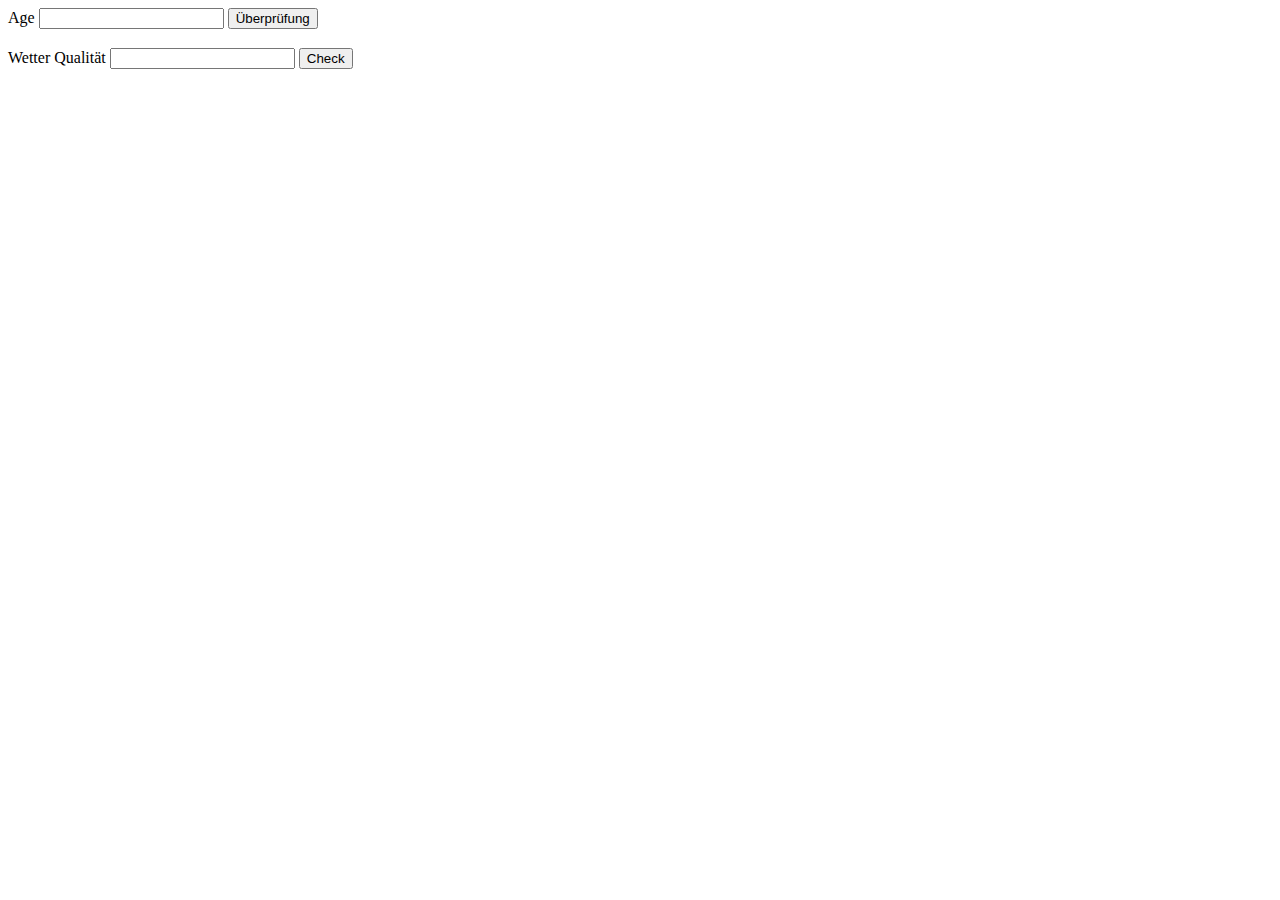
<file: lvl_1_js_4-conditional/index.html>
<!DOCTYPE html>
<html lang="en">
<head>
    <meta charset="UTF-8">
    <meta http-equiv="X-UA-Compatible" content="IE=edge">
    <meta name="viewport" content="width=device-width, initial-scale=1.0">
    <title>lvl_1_js_4-conditional</title>
    
</head>
<body>
    <form onsubmit="return false" id="lvl_1-1" action="">
        <label for="">Age</label>
        <input type="text" name="" id=age>
        <button onclick="adult()">Überprüfung</button>
        <h3></h3>
    </form>
    
    <form onsubmit="return false" id="lvl_1-2" action="">
        <label for="">Wetter Qualität</label>
        <input type="text" name="" id="weatherQuali">
        <input type="button" value="Check" onclick="weather()">
    </form>
    <h4 id="output"></h4>
    <script src="./assets/js/main.js"></script>
</body>
</html>
</file>
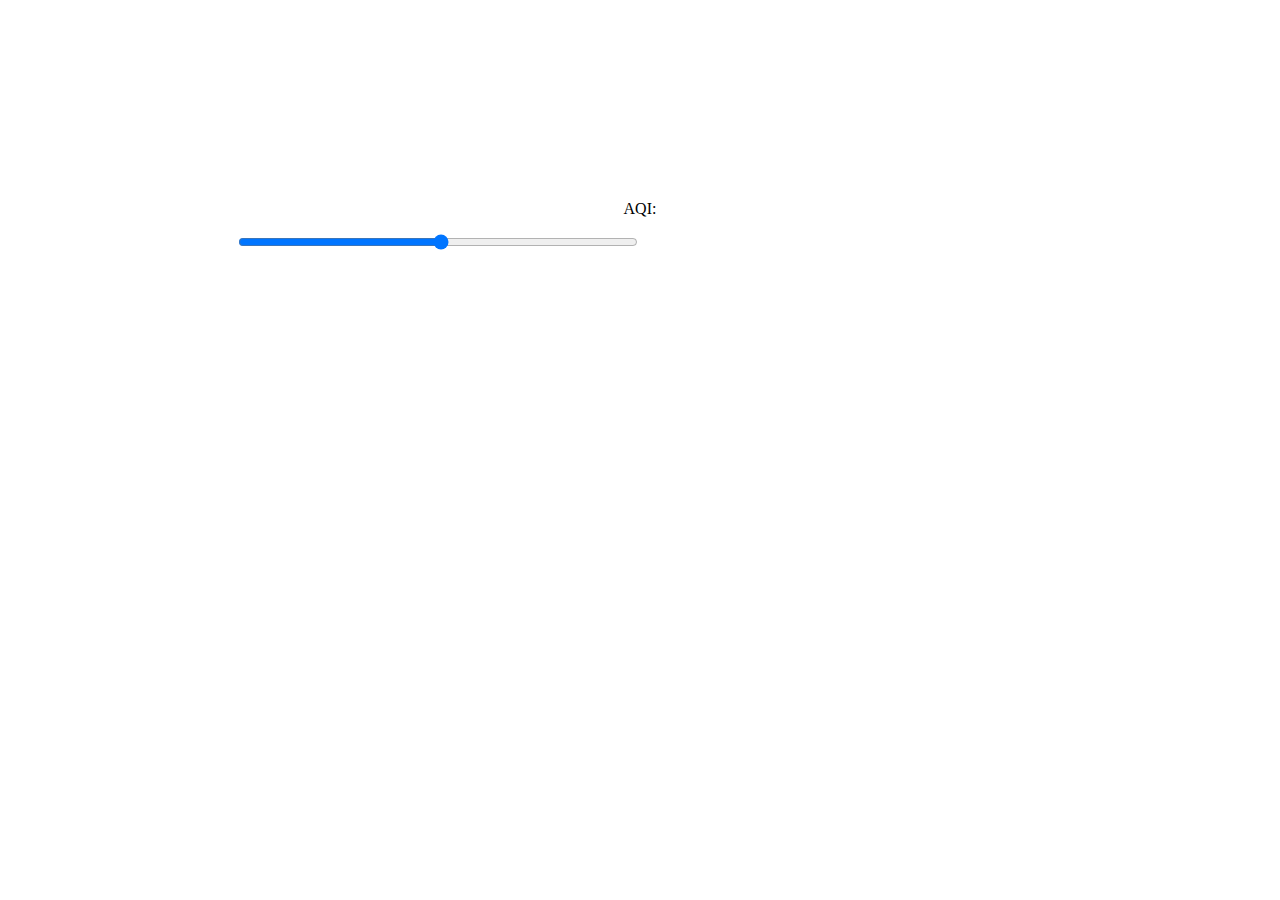
<file: lvl_2-2_js_4-conditional-air-quality/index.html>
<!DOCTYPE html>
<html lang="en">
<head>
    <meta charset="UTF-8">
    <meta http-equiv="X-UA-Compatible" content="IE=edge">
    <meta name="viewport" content="width=device-width, initial-scale=1.0">
    <title>lvl_2_js_4-conditional_air-quality</title>
    <link rel="stylesheet" href="./assets/css/style.css">
</head>
<body>
    <p>AQI: <output id="index"></output></p>
    <form action="">
        <input type="range" name="slider" id="slider" min="0" max="150" step="2" onchange="checkAirQuality()">
    </form>
    <div id="output1"></div>
    <div id="output2"></div>
    <script src="./assets/js/main.js"></script>
</body>
</html>
</file>
<file: lvl_2-2_js_4-conditional-air-quality/assets/css/style.css>
p {
    text-align: center;
    margin-top: 200px;
}

form input {
    display:block;
    min-width: 400px;
    margin-left: 230px;
}

div {
text-align: center;
margin-top: 10px;
}
</file>
